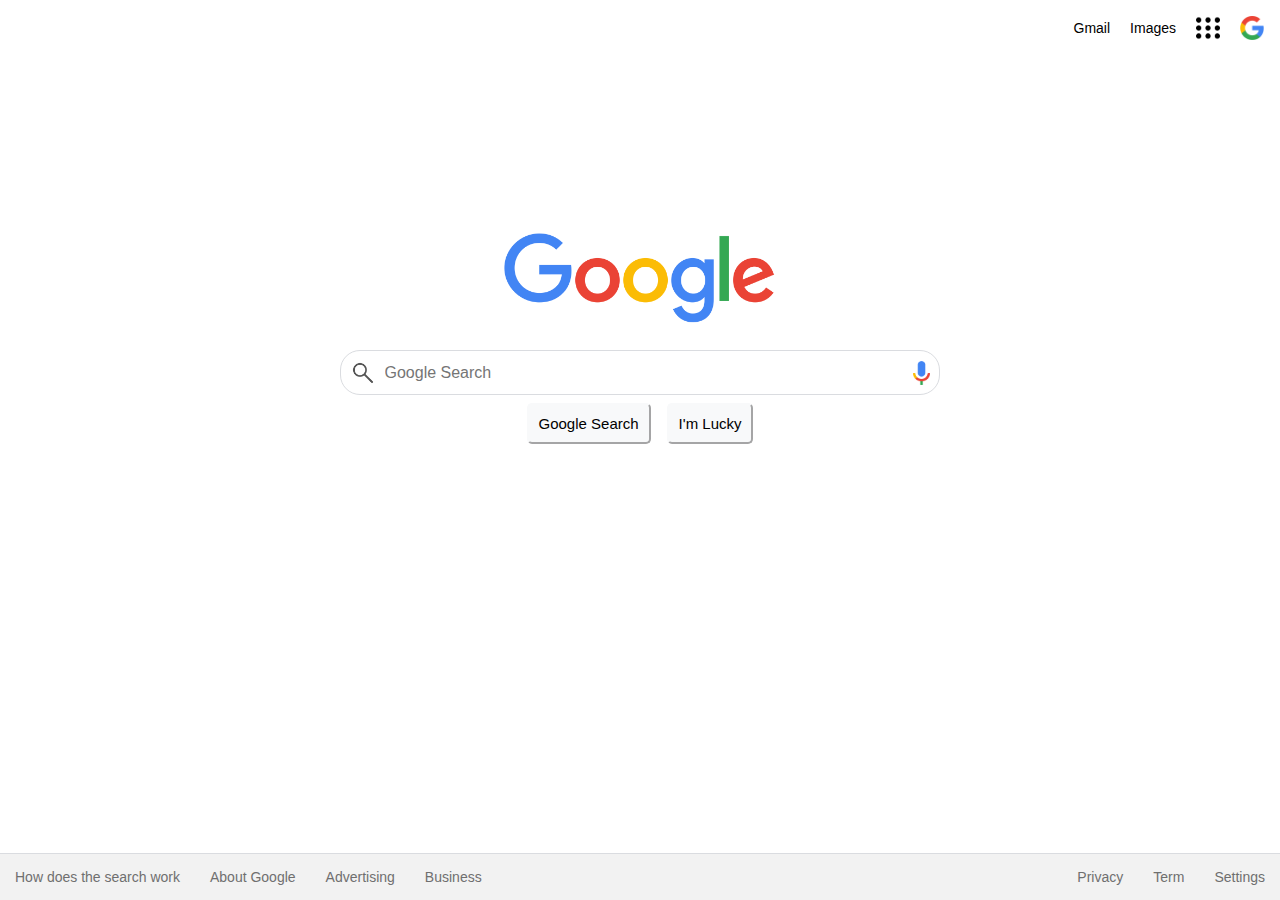
<file: index.html>
<!DOCTYPE html>
<html lang="en">

<head>
  <meta charset="UTF-8">
  <meta name="viewport" content="width=device-width, initial-scale=1.0">
  <meta http-equiv="X-UA-Compatible" content="ie=edge">
  <!-- link css -->
  <link rel="stylesheet" href="./css/main.css">
  <title>Google Clone - made by CTG</title>
</head>

<body>

  <!-- start the header -->
  <header>
    <!-- the nav -->
    <nav>
      <ul id="nav-texts">
        <li><a target="_blank" href="https://mail.google.com/mail/?authuser=0&ogbl">Gmail</a></li>
        <li><a target="_blank" href="https://www.google.com.br/imghp?hl=en&authuser=0&ogbl">Images</a></li>
      </ul>
      <!-- the start of nav images -->
      <ul id="nav-imgs">
        <li>
          <label for="check-menu" id="menu-label"><img class="nav-img" src="./img/menu.png" alt="menu">
          </label>
          <input type="checkbox" id="check-menu">
          <div id="menu-items">
            <div class="item-menu">
              <a href="https://mail.google.com/mail/?tab=rm&authuser=0">
                <img src="./img/Menu-items/gmail.png" alt="Google-Gmail-icon">
                <span>Gmail</span>
              </a>
            </div>
            <div class="item-menu">
              <a href="https://drive.google.com/?tab=ro&authuser=0">
                <img src="./img/Menu-items/google-drive.png" alt="Google-Drive-icon">
                <span>Drive</span>
              </a>
            </div>
            <div class="item-menu">
              <a href="https://drive.google.com/?tab=ro&authuser=0">
                <img src="./img/Menu-items/google-maps.png" alt="Google-Maps-icon">
                <span>Maps</span>
              </a>
            </div>
            <div class="item-menu">
              <a href="https://drive.google.com/?tab=ro&authuser=0">
                <img src="./img/Menu-items/google-play.png" alt="Google-Play-icon">
                <span>Play</span>
              </a>
            </div>
            <div class="item-menu">
              <a href="https://drive.google.com/?tab=ro&authuser=0">
                <img src="./img/Menu-items/youtube.png" alt="Google-YouTube-icon">
                <span>YouTube</span>
              </a>
            </div>
            <div class="item-menu">
              <a href="https://drive.google.com/?tab=ro&authuser=0">
                <img src="./img/Menu-items/google-drive.png" alt="Google-Meet-icon">
                <span>Meet</span>
              </a>
            </div>
            <div class="item-menu" id="more-menu">
              <a href="https://www.google.com.br/intl/pt-BR/about/products?tab=rh"><span>More From Google</span></a>
            </div>
          </div>
        </li>
        <li>
          <a href="https://myaccount.google.com/"><img class="nav-img" src="./img/logo.png" alt="user"></a>
        </li>
      </ul>
    </nav>
  </header>
  <!-- end of header and nav -->

  <!-- start of main section -->
  <main>
    <figure id="banner">
      <img src="./img/banner.png" alt="google banner">
    </figure>
    <form id="f1" action="https://www.google.com/search" method="get">
      <label class="search-box" for="search">
        <img src="./img/google-search.jpg" alt="search">
        <input type="text" name="q" id="search" placeholder="Google Search">
        <img id="mic-icon" onclick="alert('This doesn't work;)');" src="./img/google-mic.png" alt="search with microphone">
      </label>
      <div class="buttons">
        <button type="submit" id="searchBtn">
          Google Search
        </button>
        <button id="lucky" onclick="alert('This doesn't work;)');">
          I'm Lucky
        </button>
    </form>
    </div>
  </main>
  <!-- end of main section  -->



  <!-- start of footer  -->
  <footer>
    <ul id="footer-left">
      <li><a href="https://about.google/?utm_source=google-BR&utm_medium=referral&utm_campaign=hp-footer&fg=1">About</a>
      </li>
      <li><a href="https://ads.google.com/intl/pt-BR_br/home/?subid=ww-ww-et-g-awa-a-g_hpafoot1_1!o2&utm_source=google.com&utm_medium=referral&utm_campaign=google_hpafooter&fg=1">Advertising</a>
      </li>
      <li><a href="https://smallbusiness.withgoogle.com/">Business</a>
      </li>
      <li><a href="https://www.google.com/search/howsearchworks/?fg=1">How Search works</a>
      </li>
    </ul>
    <ul id="footer-right">
      <li><a href="https://smallbusiness.withgoogle.com/">Privacy</a></li>
      <li><a href="https://smallbusiness.withgoogle.com/">Term</a></li>
      <li><a href="https://smallbusiness.withgoogle.com/">Settings</a></li>
    </ul>
  </footer>
  <!-- end of footer -->

  <script type="text/javascript" src="./js/app.js"></script>
</body>

</html>
</file>
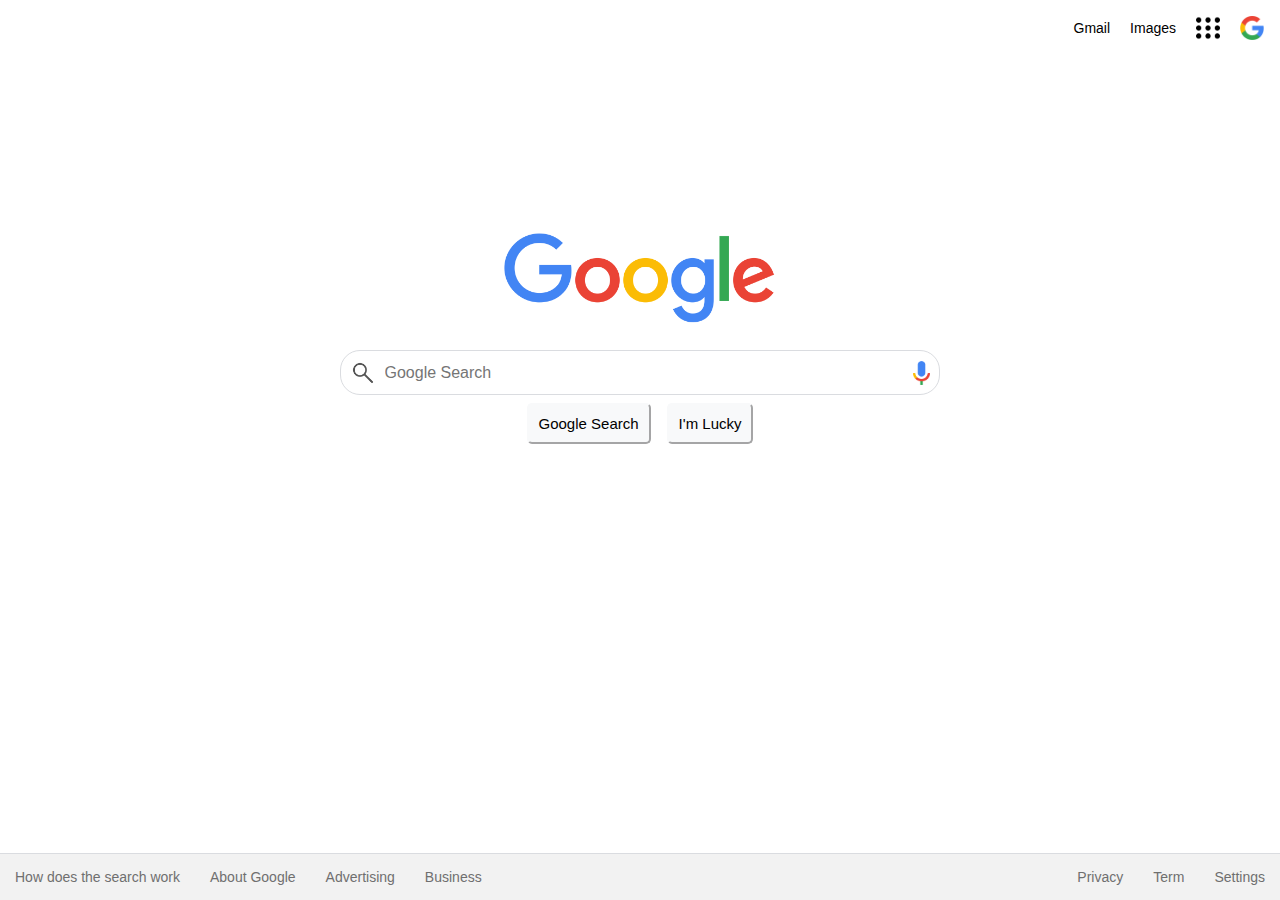
<file: google-clone-github/index.html>
<!DOCTYPE html>
<html lang="en">

<head>
  <meta charset="UTF-8">
  <meta name="viewport" content="width=device-width, initial-scale=1.0">
  <meta http-equiv="X-UA-Compatible" content="ie=edge">
  <!-- link css -->
  <link rel="stylesheet" href="./css/main.css">
  <title>Google - Search for anything</title>
</head>

<body>

  <!-- start the header -->
  <header>
    <!-- the nav -->
    <nav>
      <ul id="nav-texts">
        <li><a target="_blank" href="https://mail.google.com/mail/?authuser=0&ogbl">Gmail</a></li>
        <li><a target="_blank" href="https://www.google.com.br/imghp?hl=en&authuser=0&ogbl">Images</a></li>
      </ul>
      <!-- the start of nav images -->
      <ul id="nav-imgs">
        <li>
          <label for="check-menu" id="menu-label"><img class="nav-img" src="./img/menu.png" alt="menu">
          </label>
          <input type="checkbox" id="check-menu">
          <div id="menu-items">
            <div class="item-menu">
              <a href="https://mail.google.com/mail/?tab=rm&authuser=0">
                <img src="./img/Menu-items/gmail.png" alt="Google-Gmail-icon">
                <span>Gmail</span>
              </a>
            </div>
            <div class="item-menu">
              <a href="https://drive.google.com/?tab=ro&authuser=0">
                <img src="./img/Menu-items/google-drive.png" alt="Google-Drive-icon">
                <span>Drive</span>
              </a>
            </div>
            <div class="item-menu">
              <a href="https://drive.google.com/?tab=ro&authuser=0">
                <img src="./img/Menu-items/google-maps.png" alt="Google-Maps-icon">
                <span>Maps</span>
              </a>
            </div>
            <div class="item-menu">
              <a href="https://drive.google.com/?tab=ro&authuser=0">
                <img src="./img/Menu-items/google-play.png" alt="Google-Play-icon">
                <span>Play</span>
              </a>
            </div>
            <div class="item-menu">
              <a href="https://drive.google.com/?tab=ro&authuser=0">
                <img src="./img/Menu-items/youtube.png" alt="Google-YouTube-icon">
                <span>YouTube</span>
              </a>
            </div>
            <div class="item-menu">
              <a href="https://drive.google.com/?tab=ro&authuser=0">
                <img src="./img/Menu-items/google-drive.png" alt="Google-Meet-icon">
                <span>Meet</span>
              </a>
            </div>
            <div class="item-menu" id="more-menu">
              <a href="https://www.google.com.br/intl/pt-BR/about/products?tab=rh"><span>More From Google</span></a>
            </div>
          </div>
        </li>
        <li>
          <a href="https://myaccount.google.com/"><img class="nav-img" src="./img/logo.png" alt="user"></a>
        </li>
      </ul>
    </nav>
  </header>
  <!-- end of header and nav -->

  <!-- start of main section -->
  <main>
    <figure id="banner">
      <img src="./img/banner.png" alt="google banner">
    </figure>
    <form id="f1" action="https://www.google.com/search" method="get">
      <label class="search-box" for="search">
        <img src="./img/google-search.jpg" alt="search">
        <input type="text" name="q" id="search" placeholder="Google Search">
        <img id="mic-icon" onclick="alert('This doesn't work;)');" src="./img/google-mic.png" alt="search with microphone">
      </label>
      <div class="buttons">
        <button type="submit" id="searchBtn">
          Google Search
        </button>
        <button id="lucky" onclick="alert('This doesn't work;)');">
          I'm Lucky
        </button>
    </form>
    </div>
  </main>
  <!-- end of main section  -->



  <!-- start of footer  -->
  <footer>
    <ul id="footer-left">
      <li><a href="https://about.google/?utm_source=google-BR&utm_medium=referral&utm_campaign=hp-footer&fg=1">About</a>
      </li>
      <li><a href="https://ads.google.com/intl/pt-BR_br/home/?subid=ww-ww-et-g-awa-a-g_hpafoot1_1!o2&utm_source=google.com&utm_medium=referral&utm_campaign=google_hpafooter&fg=1">Advertising</a>
      </li>
      <li><a href="https://smallbusiness.withgoogle.com/">Business</a>
      </li>
      <li><a href="https://www.google.com/search/howsearchworks/?fg=1">How Search works</a>
      </li>
    </ul>
    <ul id="footer-right">
      <li><a href="https://smallbusiness.withgoogle.com/">Privacy</a></li>
      <li><a href="https://smallbusiness.withgoogle.com/">Term</a></li>
      <li><a href="https://smallbusiness.withgoogle.com/">Settings</a></li>
    </ul>
  </footer>
  <!-- end of footer -->

  <script type="text/javascript" src="./js/app.js"></script>
</body>

</html>
</file>
<file: css/main.css>
/* CSS reset */
* {
  padding: 0;
  margin: 0;
  box-sizing: border-box;
}

/* all HTML elements, change font and size */
html {
  font-size: 62.5%;
  font-family: Arial, sans-serif;
}

/* header section */
header {
  margin: 6px;
  display: flex;
}

/* navbar */
nav {
  display: flex;
  margin-left: auto;
}

/* the nav unordered list - ul */
ul {
  display: flex;
}

/* the list items - li */
li {
  list-style: none;
}

/* the links - a tag */
a {
  font-size: 1.4rem;
  text-decoration: none;
  color: #000000;
}

/* the links on hover - a tag */
a:hover {
  text-decoration: underline;
}

/* Nav bar img */
nav img {
  height: 24px;
  width: 24px;
}

/* The menu */

#menu-label {
  cursor: pointer;
}

#check-menu {
  display: none;
}

#menu-items {
  margin: 15px 0px 0px 0px;
  background: white;
  position: absolute;
  border-radius: 5px;
  flex-wrap: wrap;
  width: 250px;
  right: 0px;

}

#menu-items {
  display: none;
}

#check-menu:checked + #menu-items {
  justify-content: center;
  align-items: center;
  display: flex;
  padding: 5px;
  gap: 10px;
}





.item-menu a {
  flex-direction: column;
  margin: 0px !important;
  align-items: center;
  border-radius: 4px;
  cursor: pointer;
  flex: 1 1 auto;
  display: flex;
  padding: 10px;
}



.item-menu:hover {
  background: #1f80ff1f;
}

.item-menu span {
  margin: 5px 0px 0px 0px;
  font-size: 1em;
}

.item-menu img {
  height: auto;
  width: 38px;
}

#more-menu:hover {
  background: transparent;
}

#more-menu span {
  border: 1px solid #dadce0;
  margin: 16px 0 20px 0;
  border-radius: 4px;
  padding: 10px 24px;
  max-width: 150px;
  color: #1a73e8;
  font-size: 1em;
}

#more-menu a {
  margin: 0px !important;
  text-decoration: none;
}

/* The END of Menu */

/* Start of nav imgs + text */
#nav-imgs,
#nav-texts {
  margin: 10px;
  display: flex;
}

#nav-imgs a,
#nav-texts a {
  margin-left: 20px;
  text-align: center;
}



#nav-texts {
  padding-top: 4px;
}



/* START OF MAIN TAGS */

main {
  margin-top: 20vh;
}


#banner {
  display: flex;
  justify-content: center;
}

#banner img {
  min-width: 272px;
  max-width: 272px;
  min-height: 92px;
  max-height: 92px;
  margin-bottom: 25px;
  line-height: 92px;
}

.search-box {
  display: flex;
  width: 80vw;
  max-width: 600px;
  margin: auto;
  padding: 9.5px;
  border-radius: 20px;
  border: 1px #dadce0 solid;
}

.search-box input {
  align-self: stretch;
  outline: none;
  border: 0;
  margin-left: 10px;
  margin-right: 10px;
  font-size: 1.6rem;
  width: 100%;
}


#mic-icon {
  margin-left: auto;
}

.search-box input {
  border: none;
}

.buttons {
  display: flex;
  justify-content: center;
}

button {
  border-radius: 5px;
  border-color: #f8f9fa;
  background-color: #f8f9fa;
  color: #000000;
  font-size: 1.5rem;
  padding: 10px;
  margin: 8px;
}

button:hover {
  border: #dadce0 solid 2px;
}

main img {
  height: 24px;
}
/* END OF MAIN */

/* START OF FOOTER */
footer {
  display: flex;
  background-color: #f2f2f2;
  border-top: 0.5px solid #dadce0;
  position: absolute;
  bottom: 0;
  width: 100%;
}


#footer-right {
  margin-left: auto;
}

#footer-left {
  margin-right: auto;
}

footer li {
  margin: 15px;
}

footer a {
  color: #6f6f6f;
}

/* Media Query  */

@media (max-width: 759px) {
  footer {
    display: flex;
    flex-direction: column;
  }

  #footer-right {
    margin-right: auto;
    margin-left: auto;
  }

  #footer-left {
    margin-right: auto;
    margin-left: auto;
  }
}
</file>
<file: google-clone-github/css/main.css>
/* CSS reset */
* {
  padding: 0;
  margin: 0;
  box-sizing: border-box;
}

/* all HTML elements, change font and size */
html {
  font-size: 62.5%;
  font-family: Arial, sans-serif;
}

/* header section */
header {
  margin: 6px;
  display: flex;
}

/* navbar */
nav {
  display: flex;
  margin-left: auto;
}

/* the nav unordered list - ul */
ul {
  display: flex;
}

/* the list items - li */
li {
  list-style: none;
}

/* the links - a tag */
a {
  font-size: 1.4rem;
  text-decoration: none;
  color: #000000;
}

/* the links on hover - a tag */
a:hover {
  text-decoration: underline;
}

/* Nav bar img */
nav img {
  height: 24px;
  width: 24px;
}

/* The menu */

#menu-label {
  cursor: pointer;
}

#check-menu {
  display: none;
}

#menu-items {
  margin: 15px 0px 0px 0px;
  background: white;
  position: absolute;
  border-radius: 5px;
  flex-wrap: wrap;
  width: 250px;
  right: 0px;

}

#menu-items {
  display: none;
}

#check-menu:checked + #menu-items {
  justify-content: center;
  align-items: center;
  display: flex;
  padding: 5px;
  gap: 10px;
}





.item-menu a {
  flex-direction: column;
  margin: 0px !important;
  align-items: center;
  border-radius: 4px;
  cursor: pointer;
  flex: 1 1 auto;
  display: flex;
  padding: 10px;
}



.item-menu:hover {
  background: #1f80ff1f;
}

.item-menu span {
  margin: 5px 0px 0px 0px;
  font-size: 1em;
}

.item-menu img {
  height: auto;
  width: 38px;
}

#more-menu:hover {
  background: transparent;
}

#more-menu span {
  border: 1px solid #dadce0;
  margin: 16px 0 20px 0;
  border-radius: 4px;
  padding: 10px 24px;
  max-width: 150px;
  color: #1a73e8;
  font-size: 1em;
}

#more-menu a {
  margin: 0px !important;
  text-decoration: none;
}

/* The END of Menu */

/* Start of nav imgs + text */
#nav-imgs,
#nav-texts {
  margin: 10px;
  display: flex;
}

#nav-imgs a,
#nav-texts a {
  margin-left: 20px;
  text-align: center;
}



#nav-texts {
  padding-top: 4px;
}



/* START OF MAIN TAGS */

main {
  margin-top: 20vh;
}


#banner {
  display: flex;
  justify-content: center;
}

#banner img {
  min-width: 272px;
  max-width: 272px;
  min-height: 92px;
  max-height: 92px;
  margin-bottom: 25px;
  line-height: 92px;
}

.search-box {
  display: flex;
  width: 80vw;
  max-width: 600px;
  margin: auto;
  padding: 9.5px;
  border-radius: 20px;
  border: 1px #dadce0 solid;
}

.search-box input {
  align-self: stretch;
  outline: none;
  border: 0;
  margin-left: 10px;
  margin-right: 10px;
  font-size: 1.6rem;
  width: 100%;
}


#mic-icon {
  margin-left: auto;
}

.search-box input {
  border: none;
}

.buttons {
  display: flex;
  justify-content: center;
}

button {
  border-radius: 5px;
  border-color: #f8f9fa;
  background-color: #f8f9fa;
  color: #000000;
  font-size: 1.5rem;
  padding: 10px;
  margin: 8px;
}

button:hover {
  border: #dadce0 solid 2px;
}

main img {
  height: 24px;
}
/* END OF MAIN */

/* START OF FOOTER */
footer {
  display: flex;
  background-color: #f2f2f2;
  border-top: 0.5px solid #dadce0;
  position: absolute;
  bottom: 0;
  width: 100%;
}


#footer-right {
  margin-left: auto;
}

#footer-left {
  margin-right: auto;
}

footer li {
  margin: 15px;
}

footer a {
  color: #6f6f6f;
}

/* Media Query  */

@media (max-width: 759px) {
  footer {
    display: flex;
    flex-direction: column;
  }

  #footer-right {
    margin-right: auto;
    margin-left: auto;
  }

  #footer-left {
    margin-right: auto;
    margin-left: auto;
  }
}
</file>
